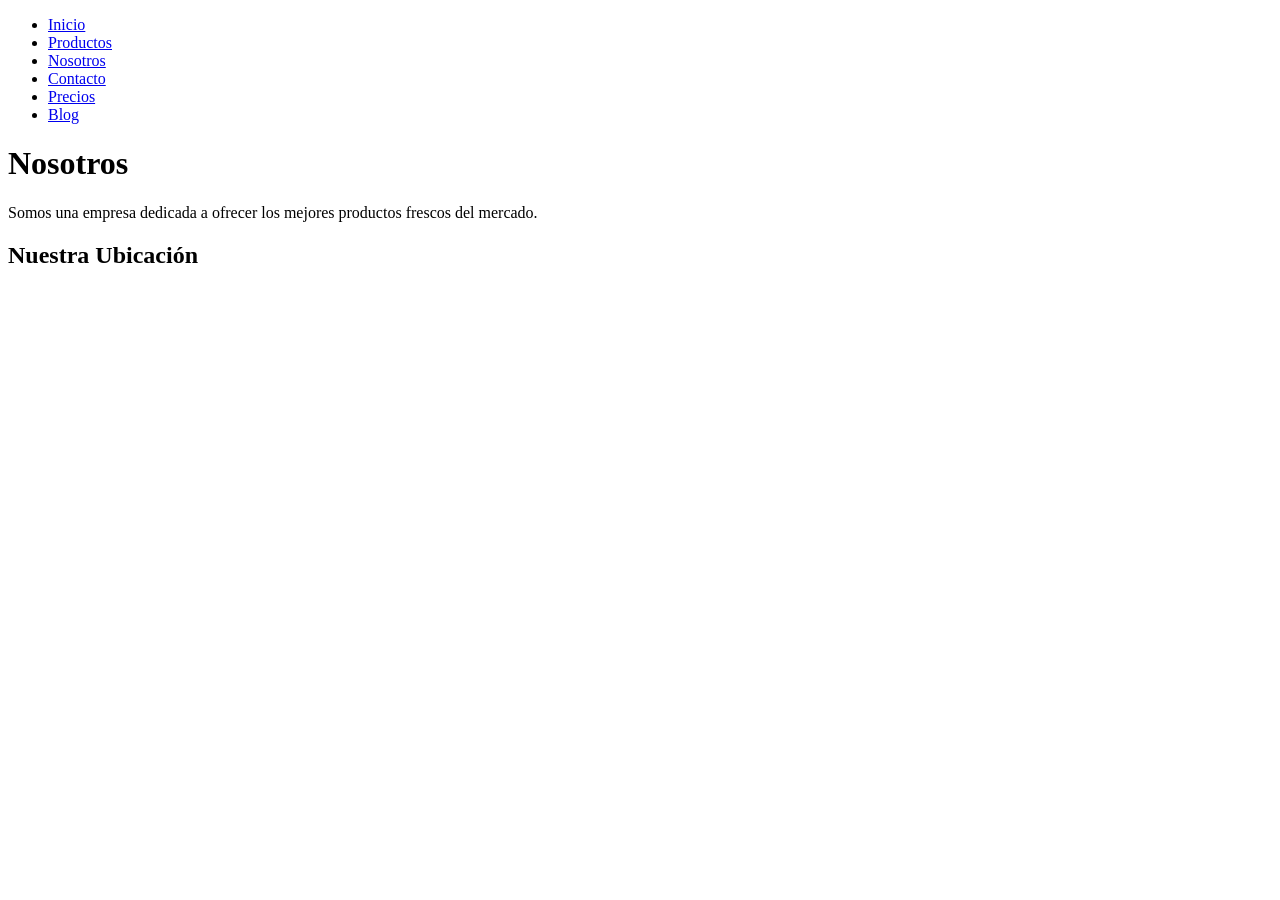
<file: nosotros.html>
<!DOCTYPE html>
<html lang="en">
<head>
    <meta charset="UTF-8">
    <meta name="viewport" content="width=device-width, initial-scale=1.0">
    <title>Document</title>
</head>
<body>
   <nav class="nav">
                <ul>
                    <li><a href="#inicio" class="active">Inicio</a></li>
                    <li><a href="#productos">Productos</a></li>
                    <li><a href="#nosotros">Nosotros</a></li>
                    <li><a href="#contacto">Contacto</a></li>
                    <li><a href="#precios">Precios</a></li>
                    <li><a href="#blog">Blog</a></li>
                </ul>
            </nav>
        <h1>Nosotros</h1>
        <p>Somos una empresa dedicada a ofrecer los mejores productos frescos del mercado.</p>
        <section>
            <div>
                <h2>Nuestra Ubicación</h2>
                <iframe src="https://www.google.com/maps/embed?pb=!1m18!1m12!1m3!1d3965.400753811189!2d-75.56938162524199!3d6.3421133252451!2m3!1f0!2f0!3f0!3m2!1i1024!2i768!4f13.1!3m3!1m2!1s0x8e442fb1c2d9ec0d%3A0x8cecb777939941b!2sCl.%2058%20%2362a6%2C%20Playa%20Rica%2C%20Bello%2C%20Antioquia!5e0!3m2!1ses!2sco!4v1792763231130!5m2!1ses!2sco" width="600" height="450" style="border:0;" allowfullscreen="" loading="lazy" referrerpolicy="strict-origin-when-cross-origin"></iframe>
            </div>
        </section>
</body>
</html>
</file>
